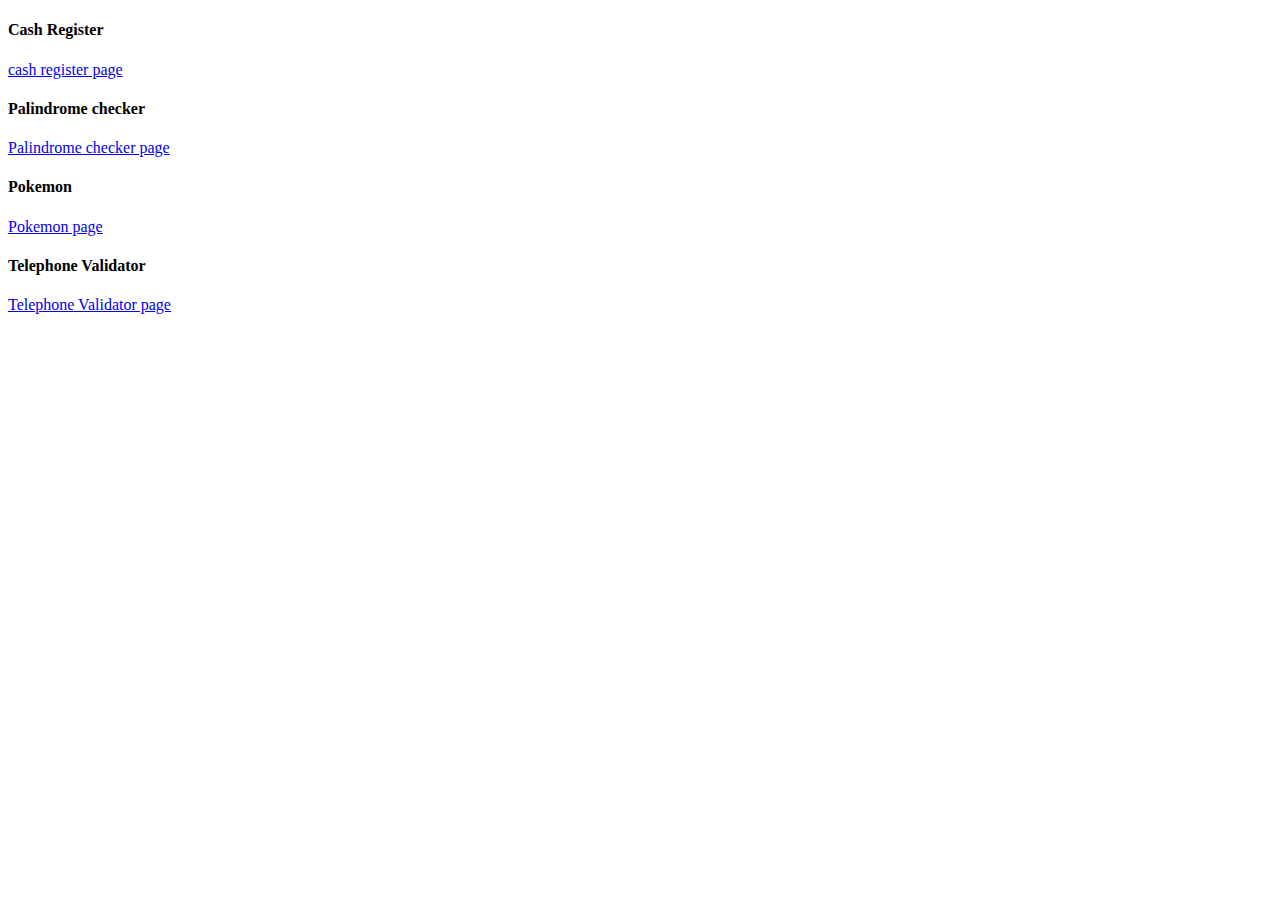
<file: index.html>
<!DOCTYPE html>
<html lang="en">
<head>
    <meta charset="UTF-8">
    <meta name="viewport" content="width=device-width, initial-scale=1.0">
    <title>Directories</title>
</head>
<body>
    <h4>Cash Register</h4>
    <a href="./CashRegister/index.html">cash register page</a>
    <h4>Palindrome checker</h4>
    <a href="./Palindrome-Checker/index.html">Palindrome checker page</a>
    <h4>Pokemon</h4>
    <a href="./Pokemon/index.html">Pokemon page</a>
    <h4>Telephone Validator</h4>
    <a href="./Telephone-number-validator/index.html">Telephone Validator page</a>
</body>
</html>
</file>
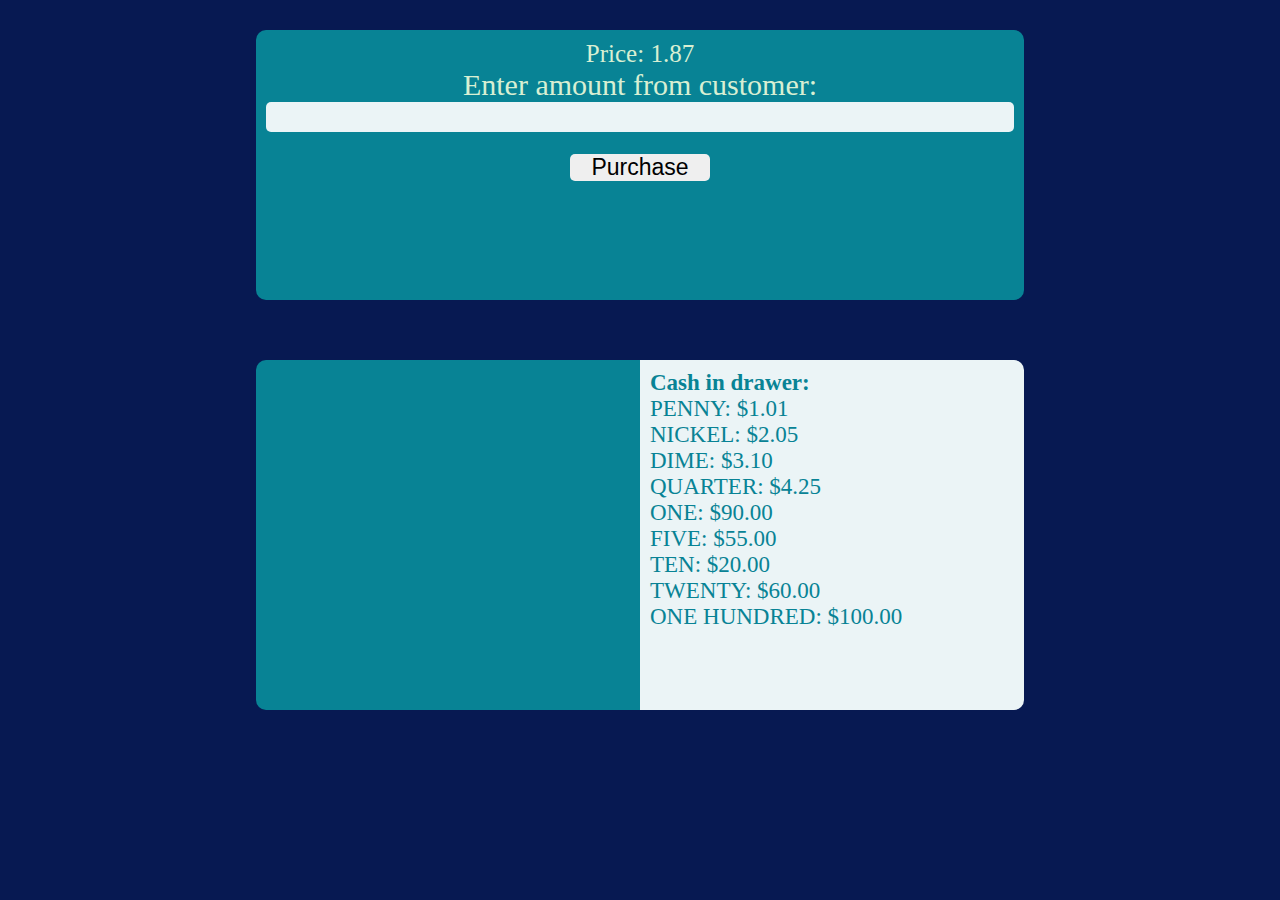
<file: CashRegister/index.html>
<!DOCTYPE html>
<html lang="en">
<head>
    <meta charset="UTF-8">
    <meta name="viewport" content="width=device-width, initial-scale=1.0">
    <title>Cash Register</title>
    <link rel="stylesheet" href="styles.css">
</head>
<body>
    <div class="info">
        <div class="price_value">Price: <p id="price"></p></div>
        <form action="">
            <div class="input">
                <label for="cash">Enter amount from customer:</label>
                <input type="number" name="cash" id="cash" min="0" step="0.01">
                <button class="btn" id="purchase-btn">Purchase</button>
            </div>
        </form>
    </div>
    <div class="output">
            <div id="change-due"></div>
            <div class="money_left"id="money-left"></div>
    </div>
    <script src="script.js"></script>
</body>
</html>
</file>
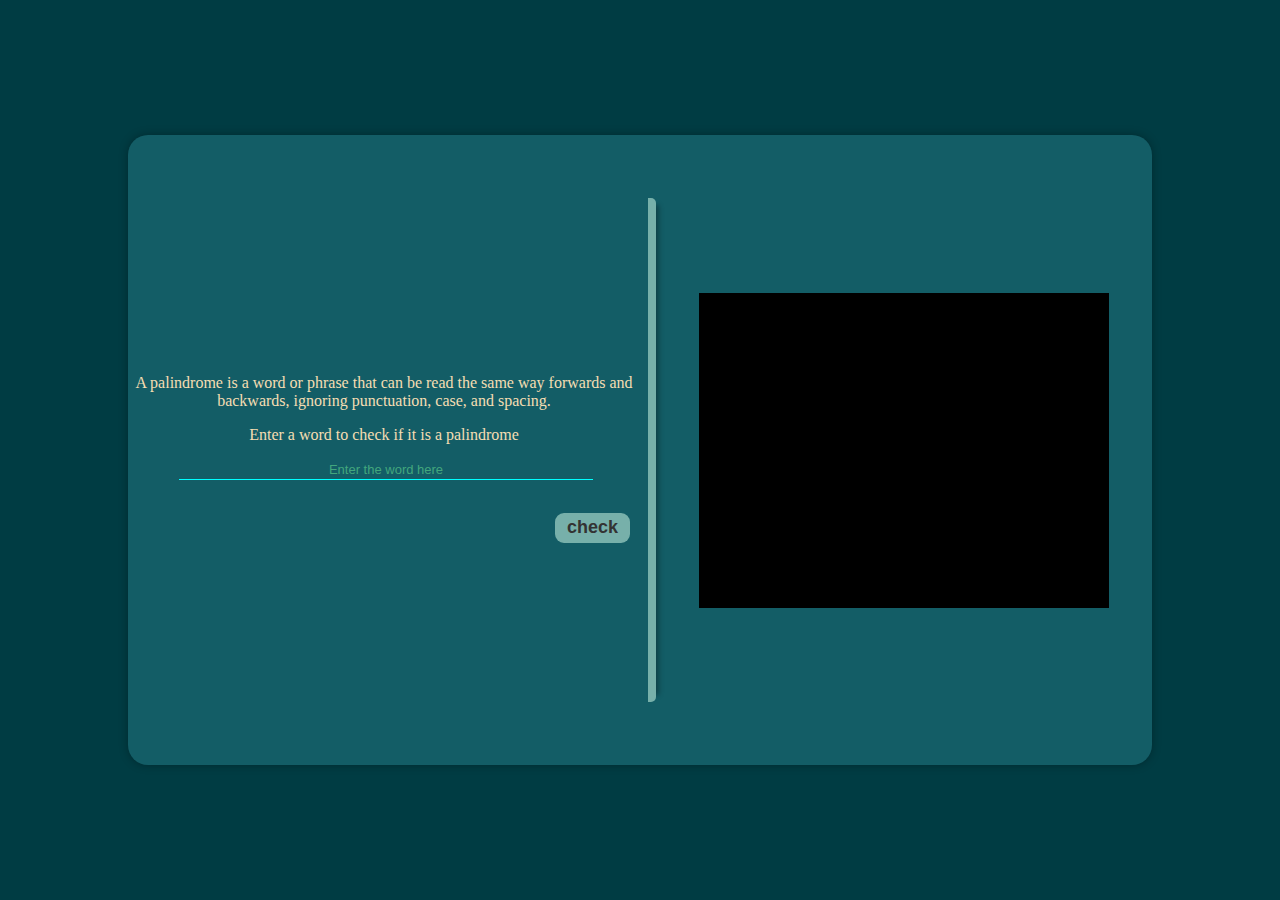
<file: Palindrome-Checker/index.html>
<!DOCTYPE html>
<html lang="en">
<head>
    <meta charset="UTF-8">
    <meta name="viewport" content="width=device-width, initial-scale=1.0">
    <title>Palindrome Checker</title>
    <link rel="stylesheet" href="styles.css">
</head>
<body>
    <div class="main-container">
        <div class="container">
            <div class="box1">
                <div class="inside-box1">
                    <p>A palindrome is a word or phrase that can be read the same way forwards and backwards, ignoring punctuation, case, and spacing.</p>
                </div>
                <label for="pali">Enter a word to check if it is a palindrome</label>
                <input type="text" value="" class="input" id="text-input" placeholder="Enter the word here">
                <button class="check" id="check-btn">check</button>
            </div>
            <div class="result" id="result">
                <p id="response"></p>
            </div>
        </div>
    </div>
    <script src="script.js"></script>
</body>
</html>
</file>
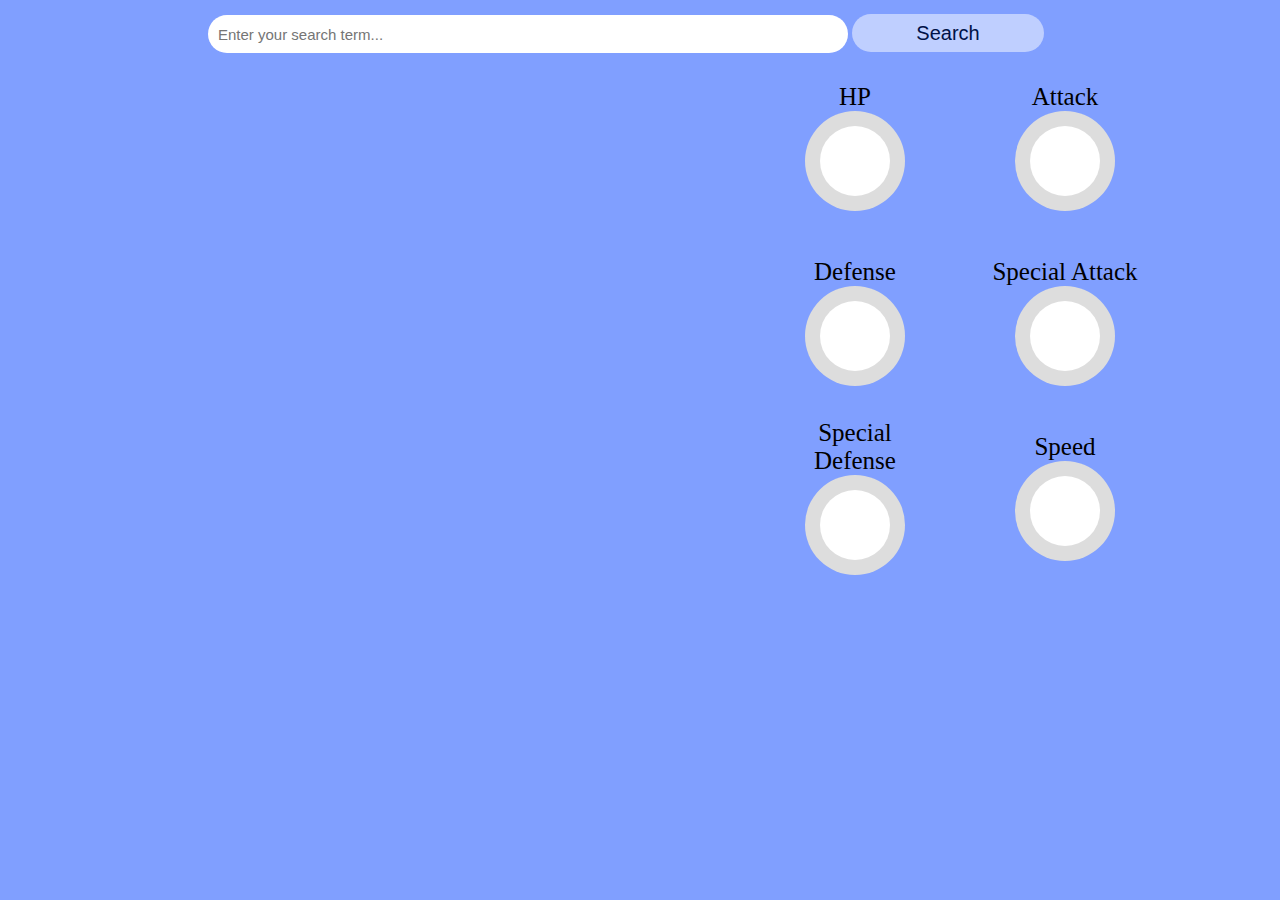
<file: Pokemon/index.html>
<!DOCTYPE html>
<html lang="en">
<head>
    <meta charset="UTF-8">
    <meta name="viewport" content="width=device-width, initial-scale=1.0">
    <title>Pokemon</title>
    <link rel="stylesheet" href="styles.css">
</head>
<body>
    <div class="search">
        <form role="search" id="form">
            <input type="text" placeholder="Enter your search term..." id="search-input" required>
            <button id="search-button">Search</button>
        </form>
    </div>

    <div class="output">
       <div class="left-side">
            <div class="img-container" id="img-container"></div>

            <div class="types" id="types"></div>
            
            <div class="one">
                <span id="pokemon-name"></span>
                <span id="pokemon-id"></span>
            </div>

            <div class="two">
                <span id="weight"></span>
                <span id="height"></span>
            </div>

        </div>
        <div class="right-side">
            <div class="a">
                <div class="outer">
                    <span>HP</span>
                    <div class="circle">
                        <div class="inner-circle">
                            <div id="hp"></div>
                        </div>
                    </div>
                </div>
                <div class="outer">
                    <span>Attack</span>
                    <div class="circle">
                        <div class="inner-circle">
                            <div id="attack"></div>
                        </div>
                    </div>
                </div>
            </div>
            <div class="b">
                <div class="outer">
                    <span>Defense</span>
                    <div class="circle">
                        <div class="inner-circle">
                            <div id="defense"></div>
                        </div>
                    </div>
                </div>
                <div class="outer">
                    <span>Special Attack</span>
                    <div class="circle">
                        <div class="inner-circle">
                            <div id="special-attack"></div>
                        </div>
                    </div>
                </div>
            </div>
            <div class="c">
                <div class="outer">
                    <span>Special Defense</span>
                    <div class="circle">
                        <div class="inner-circle">
                            <div id="special-defense"></div>
                        </div>
                    </div>
                </div>
                <div class="outer">
                    <span>Speed</span>
                    <div class="circle">
                        <div class="inner-circle">
                            <div id="speed"></div>
                        </div>
                    </div>
                </div>
            </div>
        </div>
    </div>
    
    <script src="script.js"></script>
</body>
</html>
</file>
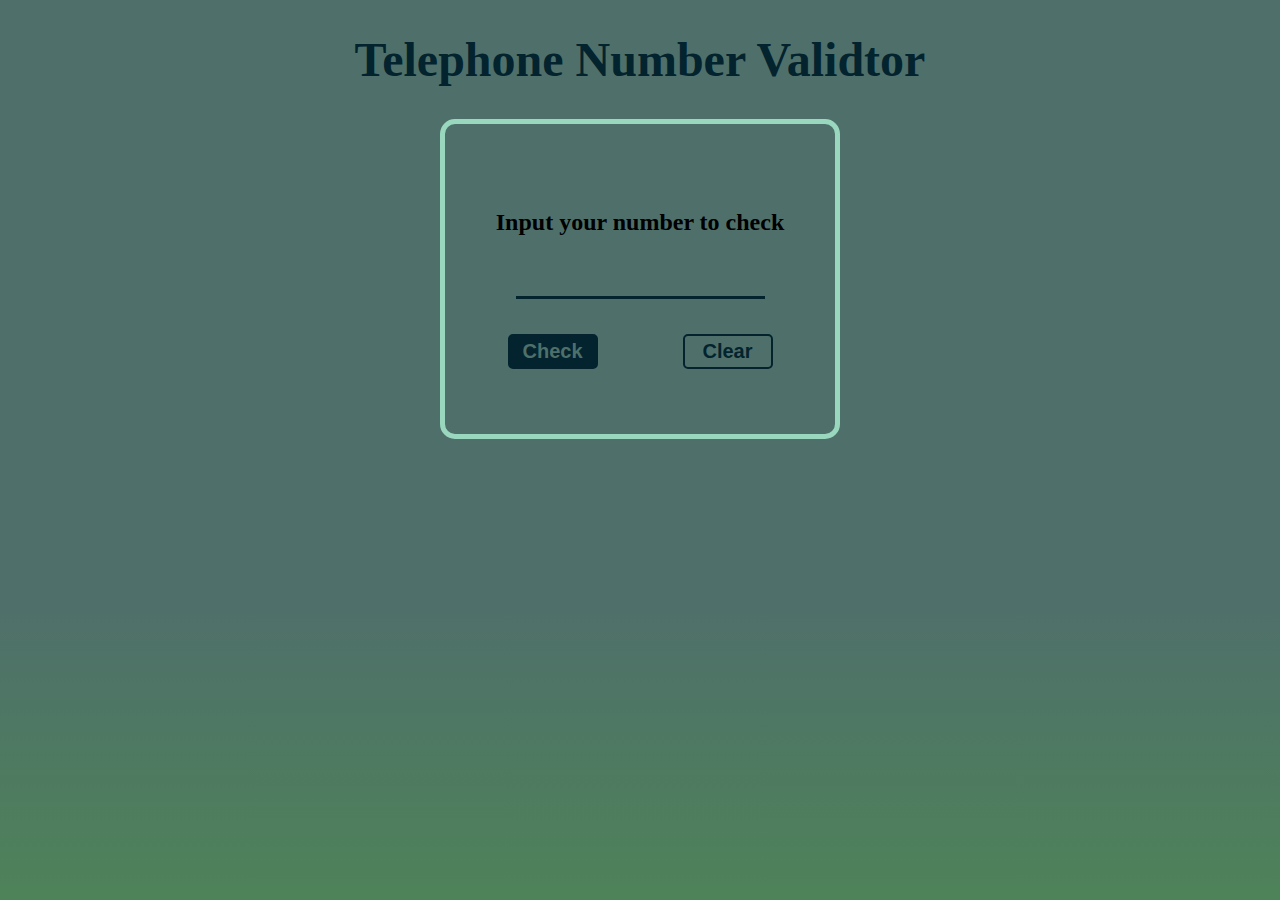
<file: Telephone-number-validator/index.html>
<!DOCTYPE html>
<html lang="en">
<head>
    <meta charset="UTF-8">
    <meta name="viewport" content="width=device-width, initial-scale=1.0">
    <title>Telephone Number Validator</title>
    <link rel="stylesheet" href="styles.css">
</head>
<body>
    <div class="main">
        <div class="text-container">
            <h1>Telephone Number Validtor</h1>
        </div>
        <div class="user-input" id="input-div">
            <h2>Input your number to check</h2>
            <input type="text" name="user-input" id="user-input">
            <div class="btn-div">
                <button id="check-btn">Check</button>
                <button id="clear-btn">Clear</button>
            </div>
        </div>
        <div class="result-div hidden" id="results-div"></div>
    </div>
    <script src="script.js"></script>
</body>
</html>
</file>
<file: CashRegister/styles.css>
* {
    margin: 0;
    padding: 0;
    box-sizing: border-box;
}

body {
    background-color: #071952;
    height: 100vh;
    width: 100vw;
    overflow-y: hidden;
    display: flex;
    flex-direction: column;
    align-items: center;
}

.info {
    height: 30%;
    width: 60%;
    margin: 30px;
    border-radius: 10px;
    padding: 10px;
    text-align: center;
    background-color: #088395;
    color: #D8EFD3;
}

.input label {
    font-size: 30px;
    margin-bottom: 15px;
}

.info .btn {
    border: none;
    height: 18%;
    margin: 12px 0;
    width: 140px;
    border-radius: 5px;
    font-size: 23px;
}

.info .btn:hover {
    cursor: pointer;
    scale: 1.03;
}

.info .price_value {
    font-size: 25px;
}

.price_value p{
    display: inline-block;
}

.input input {
    width: 100%;
    border-radius: 5px;
    outline: none;
    border: none;
    height: 30px;
    background-color: #EBF4F6;
    margin-bottom: 10px;
}

.output {
    height: 350px;
    width: 60%;
    margin: 30px;
    border-radius: 10px;
    display: flex;
    font-size: 23px;
}

.output #change-due {
    height: 100%;
    width: 50%;
    background-color: #088395;
    border-top-left-radius: 10px;
    border-bottom-left-radius: 10px;
    padding: 10px;
    color: #D8EFD3;
}

.output .money_left {
    height: 100%;
    width: 50%;
    background-color: #EBF4F6;
    border-top-right-radius: 10px;
    border-bottom-right-radius: 10px;
    padding: 10px;
    color: #088395;
}

@media (max-width: 600px) {
    .info {
        width: 90%;
    }

    .output {
        width: 90%;
    }
}
</file>
<file: Palindrome-Checker/styles.css>
body {
    margin: 0;
    padding: 0;
    height: 100vh;
    width: 100vw;
    overflow: hidden;
}

.main-container {
    background-color: #003C43;
    height: 100vh;
    width: 100vw;
    overflow: hidden;
    display: flex;
    align-items: center;
    justify-content: center;
}

.container {
    color: wheat;
    background-color: #135D66;
    border-radius: 20px;
    box-shadow: 0 0 10px rgba(0, 0, 0, 0.3);
    width: 80%;
    height: 70%;
    display: flex;
    flex-direction: row;
    align-items: center;
}

.box1 {
    width: 50%;
    height: 80%;
    padding-right: 8px;
    text-align: center;
    display: flex;
    flex-direction: column;
    border-right: 8px solid #77B0AA;
    box-shadow: 10px 0 5px -7px rgb(0, 0, 0, 0.3) ;
    border-radius: 5px;
    justify-content: center;
}

.input {
    margin-top: 15px;
    color: #00FFFF;
    font-size: medium;
    font-weight: 400;
    margin-bottom: 5px;
    margin-left: 10%;
    text-align: center;
    width: 80%;
    border: none;
    border-bottom: 1px solid #00FFFF;
    background-color: #135D66;
    outline: none;
}

.input::placeholder {
    color: #42a77d;
    text-align: center;
    font-size: small;
    font-weight: 100;
}

.check {
    margin-top: 28px;
    margin-left: auto;
    margin-right: 10px;
    background-color: #77B0AA;
    border: none;
    border-radius: 9px;
    width: 75px;
    height: 30px;
    color: #333333;
    font-size: large;
    font-weight: 900;
}

.check:hover {
    color: #77B0AA;
    background-color: #333333;
}

.result {
    margin: 0 auto;
    height: 50%;
    width: 40%;
    background-color: rgb(0, 0, 0);
    border: none;
    color: rgb(255, 240, 25);
    text-align: center;
    display: flex;
    align-items: center;
    justify-content: center;
}

@media (max-width: 600px) {
    .main-container {
        flex-direction: column;
        display: flex;
        justify-content: center;
    }

    .container{
        height: 90%;
        display: flex;
        flex-direction: column;
        align-items: center;
        justify-content: center;
    }

    .box1 {
        height: 45%;
        border: none;
        margin: 20px 0;
        box-shadow: 0 0 0;
    }

    .result {
        height: 35%;
        width: 50%;
        border-radius: 10px;
        border: none;
    }
}
</file>
<file: Pokemon/styles.css>
* {
    margin: 0;
    padding: 0;
    box-sizing: border-box;
}

body {
    background-color: #809fff;
    overflow-x: hidden  ;
}

.search {
    margin-left: 15vw;
    padding: 14px 16px;
}

.search form input {
    height: 38px;
    border-radius: 25px;
    border: none;
    width: 50vw;
    padding: 10px;
    font-size: 15px;
}

.search form button {
    height: 38px;
    border-radius: 25px;
    border: none;
    width: 15vw;
    background-color: #bfcfff;
    color: #001247;
    font-size: 20px;
}

.output {
    width: 100vw;
    display: flex;
}

.left-side {
    width: 50%;
    display: flex;
    flex-direction: column;
    align-items: center;
    justify-content: center;
    gap: 15px;
}

.types {
    display: flex;
    gap: 10px;
    justify-content: flex-start;
    flex-wrap: wrap;
}

.type {
    padding: 5px;
    text-align: center;
    border-radius: 5px;
    font-size: 1.8rem;
    color: #ffffff;
    background-color: #001247;
}

.one, .two {
    display: flex;
    gap: 10px;
    justify-content: flex-start;
    flex-wrap: wrap;
}

.one span, two {
    text-align: center;
    font-size: 2rem;
    color: #001247;
}

.two span {
    text-align: center;
    font-size: 1.8rem;
    color: #000066;
}

.right-side {
    width: 50%;
    display: flex;
    flex-direction: column;
    align-items: center;
    justify-content: center;
    gap: 15px;
}

.a, .b, .c {
    display: flex;
    gap: 50px;
    font-size: 25px;
    flex-wrap: wrap;
}

.circle {
    height: 100px;
    width: 100px;
    border-radius: 50%;
    display: flex;
    justify-content: center;
    align-items: center;
    background: conic-gradient(
        #0000ff var(--percentage, 0deg),
        #ddd 0deg
    );
}

.inner-circle {
    display: flex;
    justify-content: center;
    height: 70px;
    width: 70px;
    align-items: center;
    border-radius: 50%;
    background: #fff;
}

.outer {
    width: 160px;
    height: 160px;
    padding: 0;
    margin: 0;
    text-align: center;
    text-wrap: wrap;
    padding: 0;
    display: flex;
    flex-direction: column;
    align-items: center;
    justify-content: center;
}

.outer span {
    margin: 0;
    padding: 0;
}

.outer div {
    margin: 0;
    padding: 0;
}
</file>
<file: Telephone-number-validator/styles.css>
:root {
    --Color-A: #4f706a;
    --Color-B: #03242e;
    --Border-Color: #99d8be;
    --Shadow-Color: #000;
}

body {
    margin: 0;
    padding: 0;
    height: 100vh;
    width: 100vw;
    overflow: hidden;
}

.main {
    height: 100%;
    width: 100%;
    overflow: hidden;
    background: linear-gradient(to bottom, var(--Color-A) 68%, #4e8359);
    display: flex;
    flex-direction: column;
    align-items: center;
    gap: 100px;
}

.text-container {
    width: 72%;
    text-align: center;
    color: var(--Color-B);
    font-size: x-large;
}

.user-input {
    height: 30%;
    width: 350px;
    max-width: 60%;
    margin-top: -100px;
    display: flex;
    flex-direction: column;
    justify-content: center;
    text-align: center;
    border: 5px solid var(--Border-Color);
    padding: 20px;
    border-radius: 15px;
    margin-bottom: 0;
    overflow: hidden;
}

#user-input {
    background-color: transparent;
    border: none;
    border-bottom: 3px solid var(--Color-B);
    max-width: 70%;
    font-size: 20px;
    font-weight: 600;
    margin: 15px auto 35px auto;
    outline: none;
}

#user-input:focus {
    border-bottom: 3px solid var(--Color-B);
    box-shadow: 0px 5px 5px -5px var(--Shadow-Color);
}

.btn-div {
    display: flex;
    justify-content: space-around;
}


button {
    width: 90px;
    height: 35px;
    position: relative;
    display: inline-flex;justify-content: center;
    align-items: center;
    background-color: var(--Color-B);
    color: var(--Color-A);
    border-radius: 5px;
    border: 2px solid var(--Color-B);
    z-index: 1;
    overflow: hidden;
    transition: .5s;
    font-size: 20px;
    font-weight: bold;
}

button:hover {
    color: var(--Color-B);
}

#clear-btn {
    background: var(--Color-A);
    color: var(--Color-B);
}

#clear-btn:hover {
    color: var(--Color-A);
}

#clear-btn::before{
    background: var(--Color-B);
}

button::before{
    content: '';
    position: absolute;
    top: 0;
    left: 0;
    width: 0;
    height: 100%;
    background: var(--Color-A);
    z-index: -1;
    transition: .5s;
}

button:hover::before{
    width: 100%;
}

@media (max-width: 350px) {
    .btn-div {
        flex-direction: column;
        justify-content: center;
        align-items: center;
        gap: 5px;
    }
    button {
        height: 20px;
        width: 70px;
        font-size: 15px;
    }
    #user-input {
        font-size: 15px;
    }
    h2 {
        margin-top: -10px
    }
}

.result-div {
    margin-top: -100px;
    width: 275px;
    height: 50px;
    border: 5px solid var(--Border-Color);
    border-top: 0px solid transparent;
    border-bottom-left-radius: 25px;
    border-bottom-right-radius: 25px;
    text-align: center;
    display: grid;
    place-items: center;
    max-width: 50%;
}

.hidden {
    visibility: hidden;
}


@keyframes showRight {
    100% {
        width: 0;
    }
}
</file>
